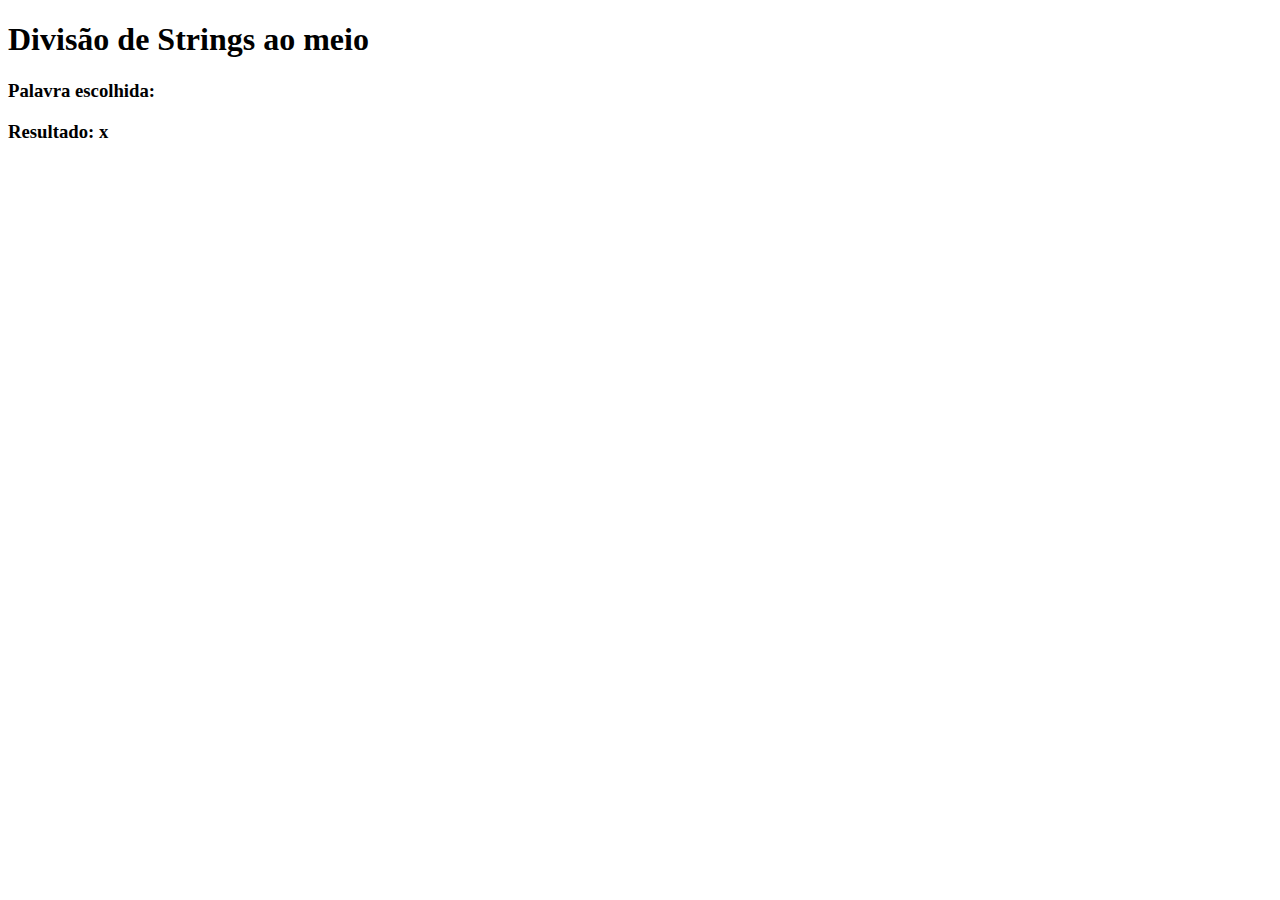
<file: docs/index.html>
<!DOCTYPE html>
<html lang="en">
<head>
    <meta charset="UTF-8">
    <meta http-equiv="X-UA-Compatible" content="IE=edge">
    <meta name="viewport" content="width=device-width, initial-scale=1.0">
    <title>Projeto</title>
</head>
<body>
    <header>
        <h1>Divisão de Strings ao meio</h1>
        <h3>Palavra escolhida: <span id="palavra">X</span></h3>
        <h3>Resultado: <span id="escolhido">x</span></h3>
    </header>
</body>
<script src="index.js"></script>
</html>
</file>
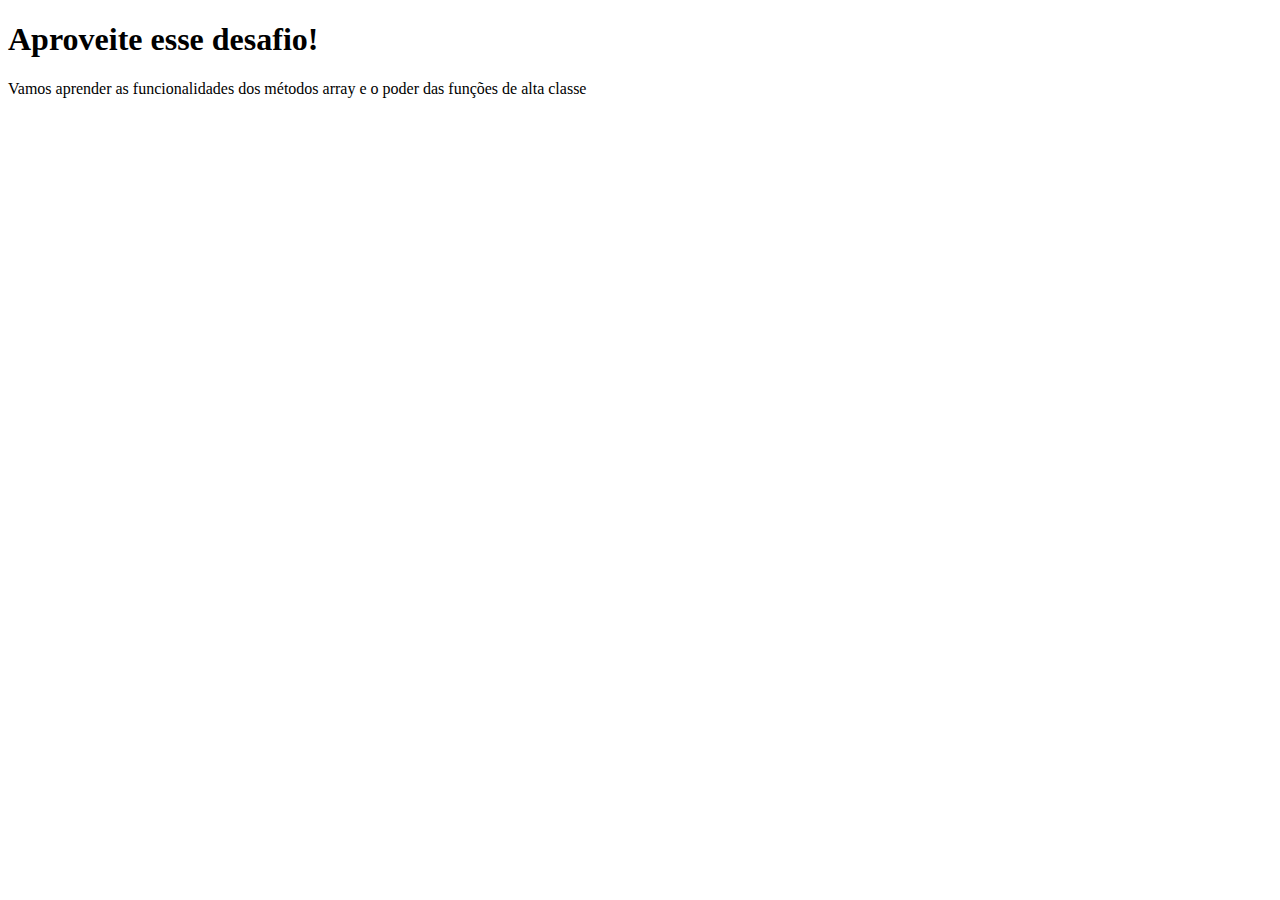
<file: HOFandArrays/index.html>
<!DOCTYPE html>
<html lang="en">
<head>
    <meta charset="UTF-8">
    <meta http-equiv="X-UA-Compatible" content="IE=edge">
    <meta name="viewport" content="width=device-width, initial-scale=1.0">
    <title>Projeto HOF</title>
</head>
<body>
    <h1>Aproveite esse desafio!</h1>
    <p>Vamos aprender as funcionalidades dos métodos array e o poder das funções de alta classe</p>
</body>
<script src="index.js"></script>
</html>
</file>
